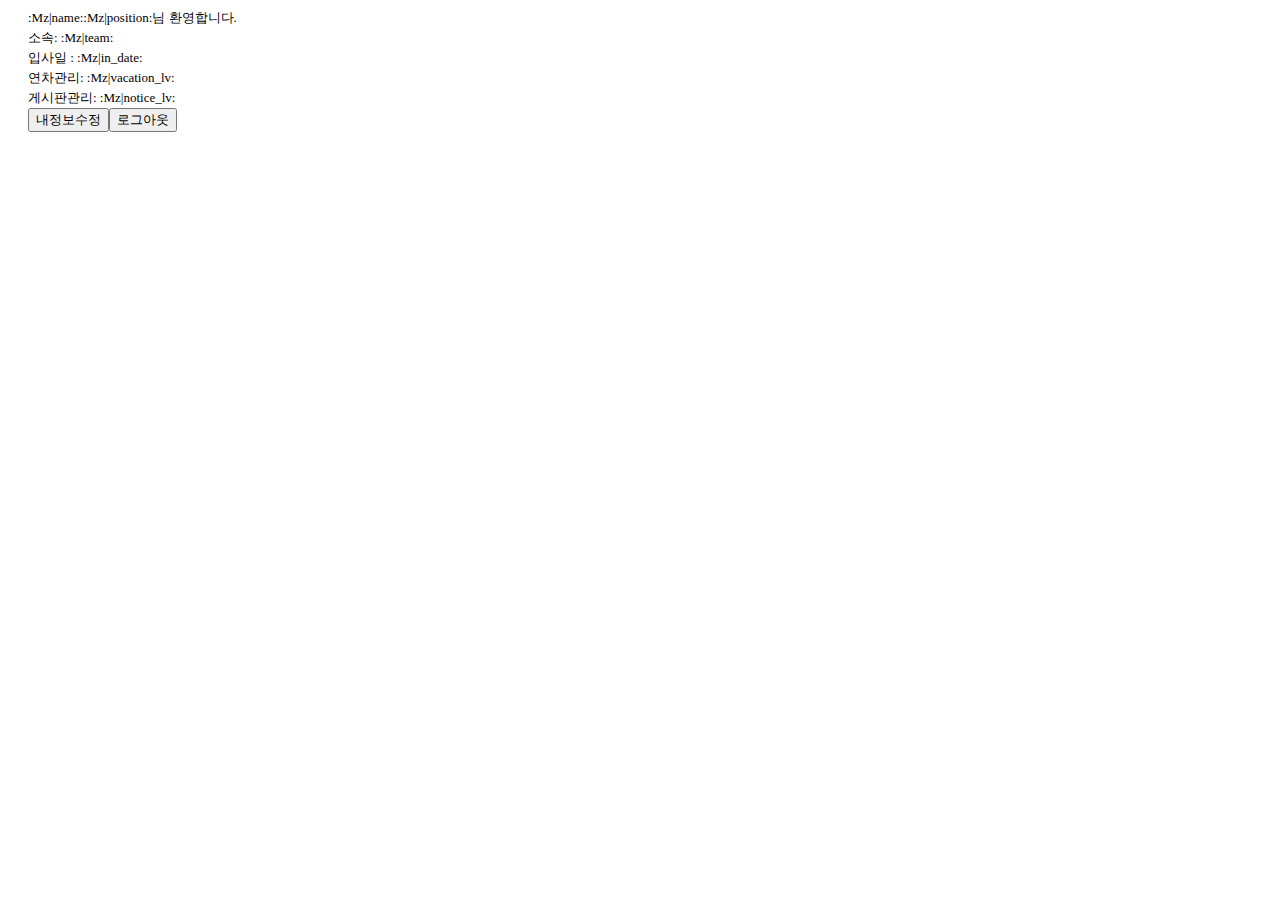
<file: info.htm>
<!DOCTYPE html PUBLIC "-//W3C//DTD XHTML 1.0 Transitional//EN" "http://www.w3.org/TR/xhtml1/DTD/xhtml1-transitional.dtd">
<html xmlns="http://www.w3.org/1999/xhtml">
<head>
<meta http-equiv="Content-Type" content="text/html; charset=utf-8" />
<link rel="stylesheet" type="text/css" href="css/menu.css" />
<title>Untitled Document</title>
</head>
<body>
	<form action="login.php" method="post">
		<table class="login" cellpadding="0" cellspacing="0" border="0" style="border-collapse:collapse;margin-left:20px" width="300px;">
			<tr height="20">
				<td>:Mz|name::Mz|position:님 환영합니다.</td>
			</tr>
			<tr height="20">	
				<td >소속: :Mz|team:</td>
			</tr>
			<tr height="20">
				<td > 입사일 : :Mz|in_date:</td>
			</tr>
			<tr height="20">
				<td><div>연차관리: :Mz|vacation_lv:</div></td>
			</tr>
			<tr height="20">	
				<td> 게시판관리: :Mz|notice_lv:</div></td>
			</tr>
			<tr>
				<td><input type="button" value="내정보수정" /><input type="button" value="로그아웃" onclick="window.location.href='logout.php'"/></td>
			</tr>
		</table>
	</form>
</body>
</html>
</file>
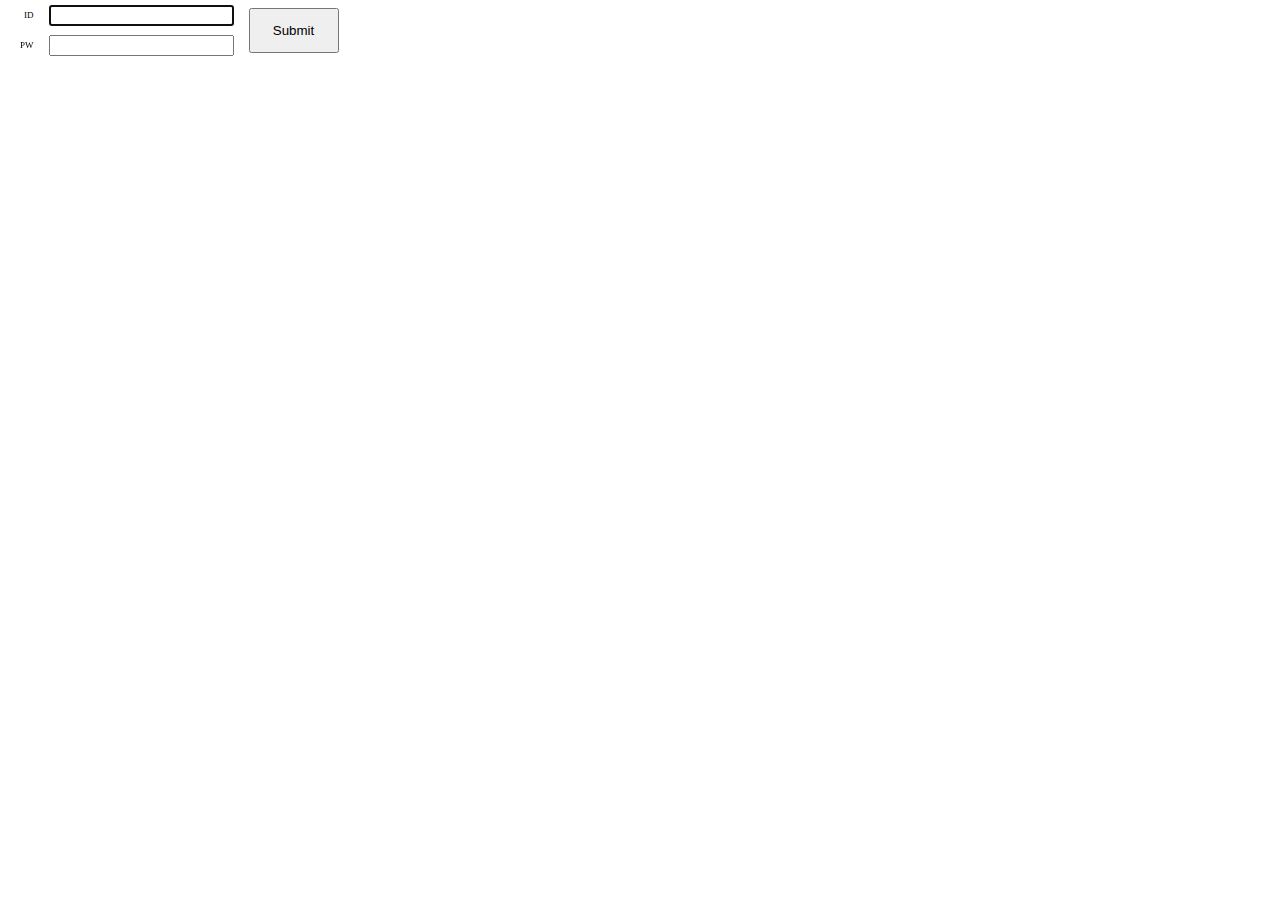
<file: login.htm>
<!DOCTYPE html PUBLIC "-//W3C//DTD XHTML 1.0 Transitional//EN" "http://www.w3.org/TR/xhtml1/DTD/xhtml1-transitional.dtd">
<html xmlns="http://www.w3.org/1999/xhtml">
<head>
<meta http-equiv="Content-Type" content="text/html; charset=utf-8" />
<title>Untitled Document</title>
<link rel="stylesheet" type="text/css" href="css/vaca.css" />
<script>
	function focus_on(){
		document.getElementById('login_id').focus();
	}
</script>
</head>
<body onload="focus_on()">
	<form action="login.php" method="post">
		<table class="login" cellpadding="0" cellspacing="0" border="0" style="border-collapse:collapse;margin-left:20px" width="300px;">
			<tr height="30">
				<td align="right">ID</td><td><input type="text" id="login_id" name="login_id" class="login_text" tabindex="1" /></td>
				<td rowspan="2"><input type="submit" class="login_text" style="width:90px;height:45px;" tabindex="3"/></td>
			</tr>
			<tr height="30">	
				<td align="right">PW</td><td><input type="password" id="login_pw" name="login_pw" class="login_text" tabindex="2"/></td>
			</tr>
		</table>
	</form>
</body>
</html>
</file>
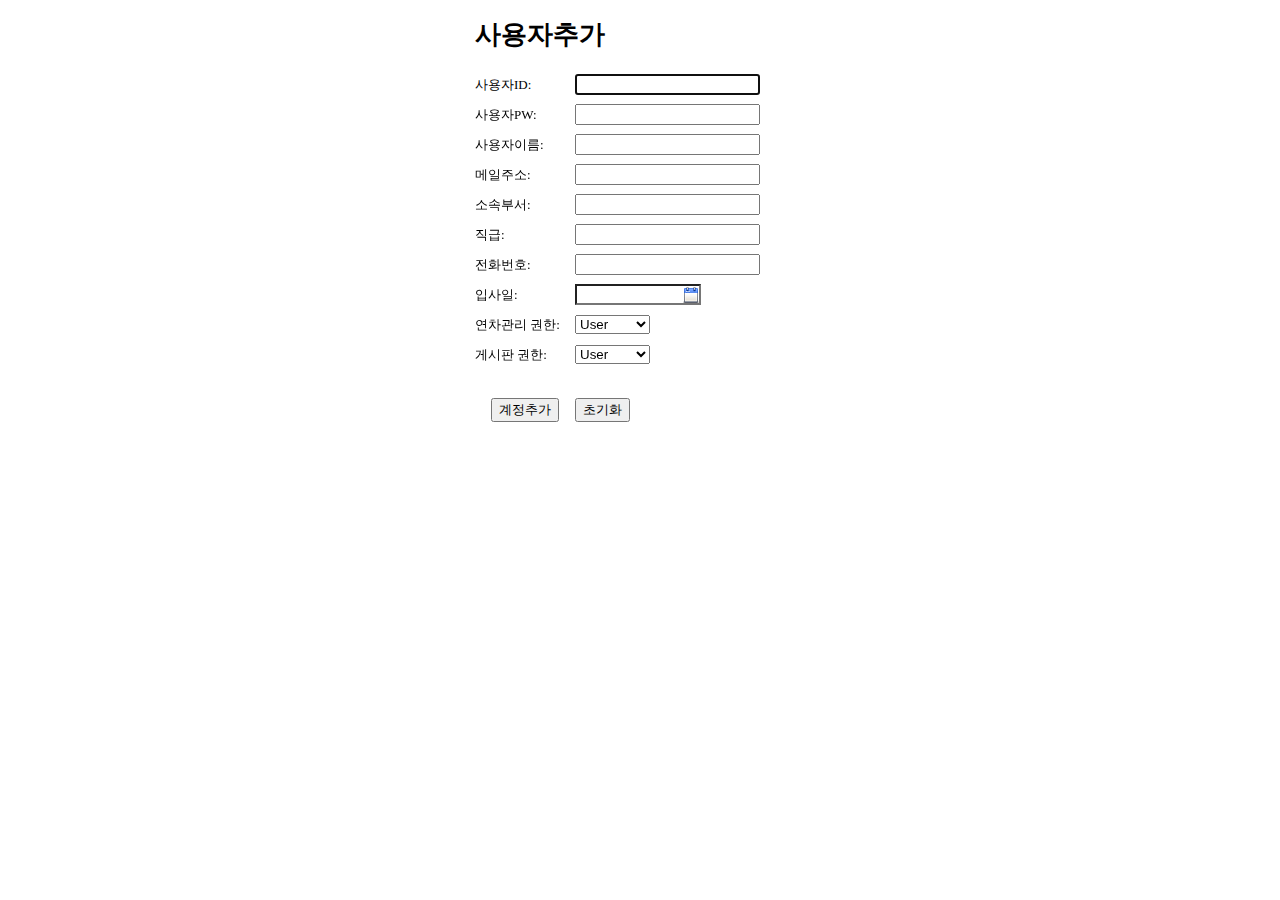
<file: user/user_in.htm>
<!DOCTYPE html PUBLIC "-//W3C//DTD XHTML 1.0 Transitional//EN" "http://www.w3.org/TR/xhtml1/DTD/xhtml1-transitional.dtd">
<html xmlns="http://www.w3.org/1999/xhtml">
<head>
<meta http-equiv="Content-Type" content="text/html; charset=utf-8" />
<title>Untitled Document</title>
<link rel = "stylesheet" type = "text/css" href = "/css/list.css">
<script type="text/javascript" src="/Tigra_calendar/tcal.js"></script>
<link rel="stylesheet" type="text/css" href="/Tigra_calendar/tcal.css" />
<script>
	function id_chk(){
		document.getElementById('user_id').focus();
	}
	function user_add(form){
		form.submit();
	}
</script>
</head>
<body onload="id_chk()">
	<form action="user_in.php" method="post">
	<table border="0" cellpadding="0" cellspacing="0" width="330" align="center">
		<tr>
			<td colspan="2"><h1>사용자추가</h1></td>	
		</tr>
		<tr height="30">
			<td width="100">사용자ID:</td><td><input type="text" id="user_id" name="user_id" /></td>
		</tr>
		<tr height="30">
			<td>사용자PW:</td><td><input type="password" id="user_pw" name="user_pw" /></td>
		</tr>
		<tr height="30">
			<td>사용자이름:</td><td><input type="text" id="name" name="name" /></td>
		</tr>
		<tr height="30">
			<td>메일주소:</td><td><input type="text" id="mail_addr" name="mail_addr" /></td>
		</tr>
		<tr height="30">
			<td>소속부서:</td><td><input type="text" id="team" name="team" /></td>
		</tr>
		<tr height="30">
			<td>직급:</td><td><input type="text" id="position" name="position" /></td>
		</tr>
		<tr height="30">
			<td>전화번호:</td><td><input type="text" id="phone" name="phone" /></td>
		</tr>
		<tr height="30">
			<td>입사일:</td><td><input type="text" id="in_date" name="in_date" class="tcal"/></td>
		</tr>
		<tr height="30">
			<td>연차관리 권한:</td><td><select id="vaca_option" name="vaca_option"><option value=0>Master</option><option value=1>Manager</option><option value=2 selected="selected">User</option></select></td>
		</tr>
		<tr height="30">
			<td>게시판 권한:</td><td><select id="notice_option" name="notice_option"><option value=0>Master</option><option value=1>Manager</option><option value=2 selected="selected">User</option></select></td>
		</tr>
		<tr height="80">
			<td align="center"><input type="button" value="계정추가" onclick="user_add(this.form)" /></td><td><input type="reset" value="초기화" /></td>
		</tr>
	</table>
	<input type="hidden" id="mode" name="mode" value="insert" />
	</form>
</body>
</html>
</file>
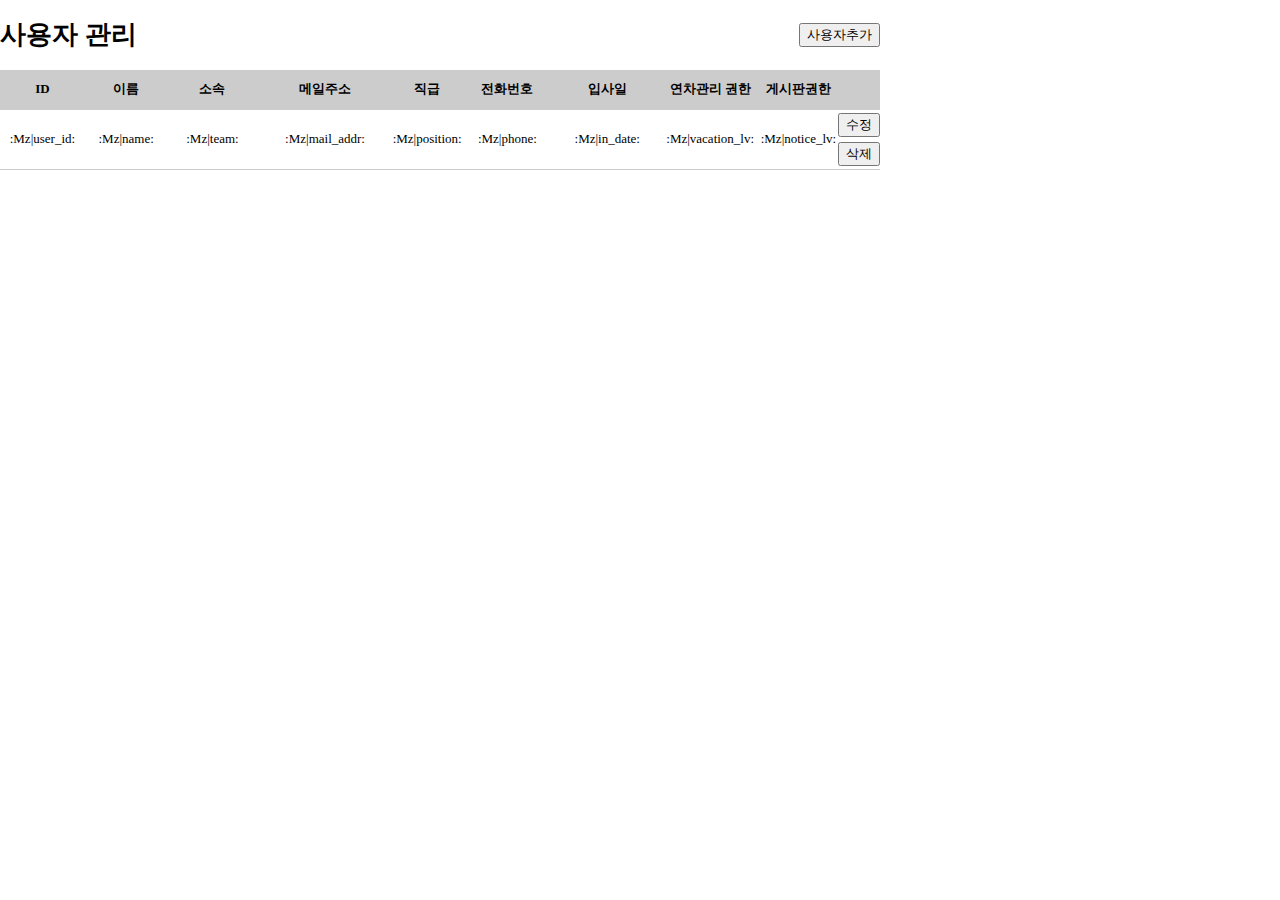
<file: user/user_list.htm>
<!DOCTYPE html PUBLIC "-//W3C//DTD XHTML 1.0 Transitional//EN" "http://www.w3.org/TR/xhtml1/DTD/xhtml1-transitional.dtd">
<html xmlns="http://www.w3.org/1999/xhtml">
<head>
<meta http-equiv="Content-Type" content="text/html; charset=utf-8" />
<title>Untitled Document</title>
<link rel="stylesheet" type="text/css" href="/css/list.css" />
<script>
	function user_mod(idx){
		location.href = "user_mod.php?idx="+idx;
	}
	function user_del(idx,user_id){
		var chk_result=confirm(user_id+"를 삭제하겠습니까?");
		if(chk_result == true){
			location.href = "user_del.php?idx="+idx;
		}else{
			return;
		}
	}
</script>
</head>
<body>

	<table border="0" cellpadding="0" cellspacing="0" width="880">
		<tr>
			<td colspan="2"><h1>사용자 관리</h1></td><td colspan="8" align="right"><input type="button" value="사용자추가" onclick="location.href='user_in.php'"/></td>
		</tr>
		<tr height="40" bgcolor="#CCCCCC" align="center">
			<td class="under_border" width="90"><b>ID</b></td>
			<td class="under_border" width="90"><b>이름</b></td>
			<td class="under_border" width="100"><b>소속</b></td>
			<td class="under_border" width="150"><b>메일주소</b></td>
			<td class="under_border" width="50"><b>직급</b></td>
			<td class="under_border" width="100"><b>전화번호</b></td>
			<td class="under_border" width="120"><b>입사일</b></td>
			<td class="under_border" width="100"><b>연차관리 권한</b></td>
			<td class="under_border" width="80"><b>게시판권한</b></td>
			<td></td>
		</tr>
		<!--#user_all_list-->
		<tr height="60" align="center">
			<td class="under_border">:Mz|user_id:</td>
			<td class="under_border">:Mz|name:</td>
			<td class="under_border">:Mz|team:</td>
			<td class="under_border">:Mz|mail_addr:</td>
			<td class="under_border">:Mz|position:</td>
			<td class="under_border">:Mz|phone:</td>
			<td class="under_border">:Mz|in_date:</td>
			<td class="under_border">:Mz|vacation_lv:</td>
			<td class="under_border">:Mz|notice_lv:</td>
			<td class="under_border"><input type="button" value="수정" onclick="user_mod(':Mz|idx:')"/><br/><input type="button" value="삭제" style="margin-top:5px" onclick="user_del(':Mz|idx:',':Mz|user_id:')"/></td>
		</tr>
		<!--user_all_list#-->
	</table>
</body>
</html>
</file>
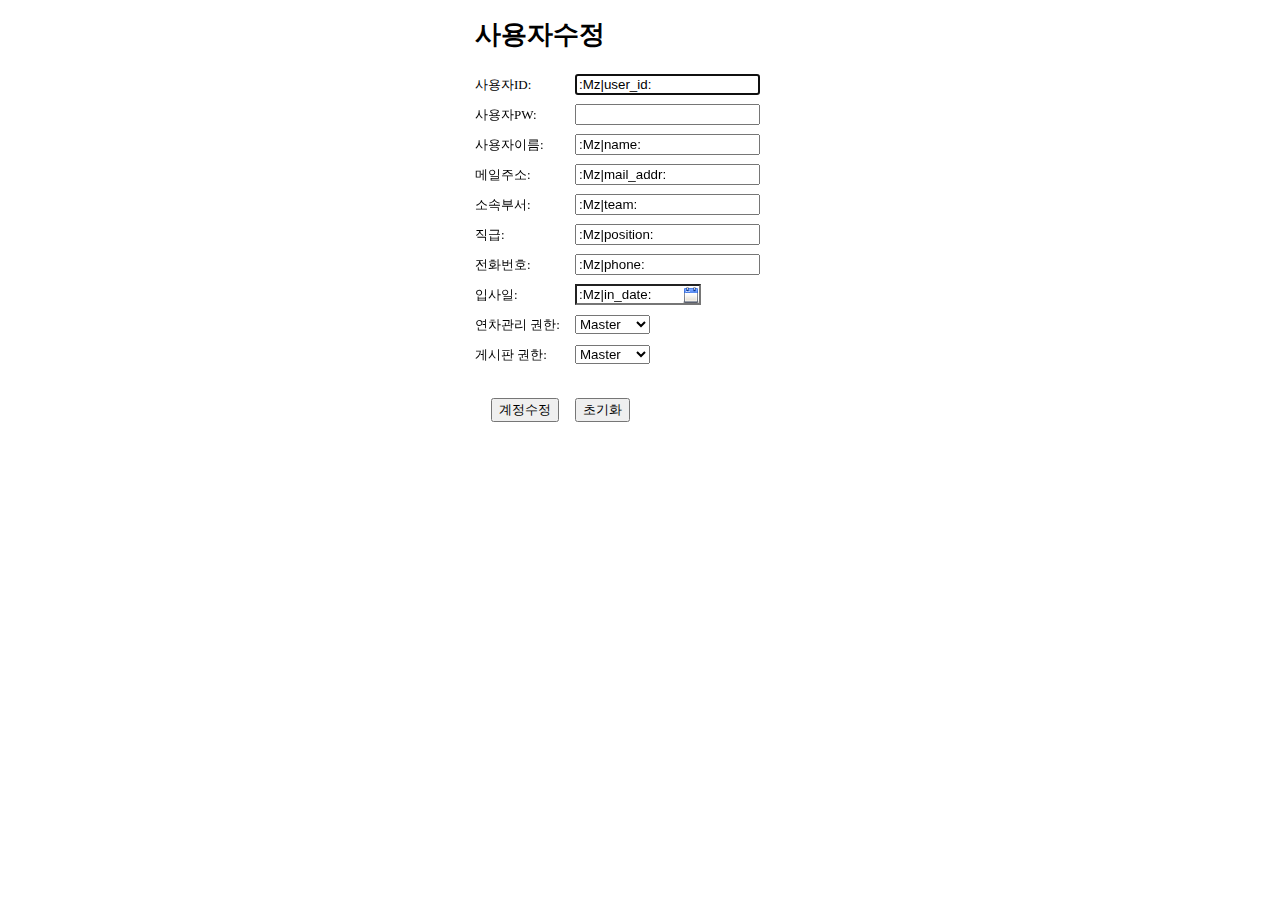
<file: user/user_mod.htm>
<!DOCTYPE html PUBLIC "-//W3C//DTD XHTML 1.0 Transitional//EN" "http://www.w3.org/TR/xhtml1/DTD/xhtml1-transitional.dtd">
<html xmlns="http://www.w3.org/1999/xhtml">
<head>
<meta http-equiv="Content-Type" content="text/html; charset=utf-8" />
<title>Untitled Document</title>
<link rel = "stylesheet" type = "text/css" href = "/css/list.css">
<script type="text/javascript" src="/Tigra_calendar/tcal.js"></script>
<link rel="stylesheet" type="text/css" href="/Tigra_calendar/tcal.css" />
<script>
	function id_chk(){
		document.getElementById('user_id').focus();
	}
	function user_modi(form){
		form.submit();
	}
</script>
</head>
<body onload="id_chk()">
	<form action="user_mod.php" method="post">
	<table border="0" cellpadding="0" cellspacing="0" width="330" align="center">
		<tr>
			<td colspan="2"><h1>사용자수정</h1></td>	
		</tr>
		<tr height="30">
			<td width="100">사용자ID:</td><td><input type="text" id="user_id" name="user_id" value=":Mz|user_id:"/></td>
		</tr>
		<tr height="30">
			<td>사용자PW:</td><td><input type="password" id="user_pw" name="user_pw" /></td>
		</tr>
		<tr height="30">
			<td>사용자이름:</td><td><input type="text" id="name" name="name" value=":Mz|name:"/></td>
		</tr>
		<tr height="30">
			<td>메일주소:</td><td><input type="text" id="mail_addr" name="mail_addr" value=":Mz|mail_addr:"/></td>
		</tr>
		<tr height="30">
			<td>소속부서:</td><td><input type="text" id="team" name="team" value=":Mz|team:"/></td>
		</tr>
		<tr height="30">
			<td>직급:</td><td><input type="text" id="position" name="position" value=":Mz|position:"/></td>
		</tr>
		<tr height="30">
			<td>전화번호:</td><td><input type="text" id="phone" name="phone" value=":Mz|phone:"/></td>
		</tr>
		<tr height="30">
			<td>입사일:</td><td><input type="text" id="in_date" name="in_date" class="tcal" value=":Mz|in_date:"/></td>
		</tr>
		<tr height="30">
			<td>연차관리 권한:</td>
			<td><select id="vaca_option" name="vaca_option">
					<option value=0 :Mz|vaca_op_select0:>Master</option>
					<option value=1 :Mz|vaca_op_select1:>Manager</option>
					<option value=2 :Mz|vaca_op_select2:>User</option>
				</select>
			</td>
		</tr>
		<tr height="30">
			<td>게시판 권한:</td>
			<td><select id="notice_option" name="notice_option">
					<option value=0 :Mz|vaca_noti_select0:>Master</option>
					<option value=1 :Mz|vaca_noti_select1:>Manager</option>
					<option value=2 :Mz|vaca_noti_select2:>User</option>
				</select>
			</td>
		</tr>
		<tr height="80">
			<td align="center"><input type="button" value="계정수정" onclick="user_modi(this.form)" /></td><td><input type="reset" value="초기화" /></td>
		</tr>
	</table>
	<input type="hidden" id="mode" name="mode" value="modi" />
	<input type="hidden" id="basic_id" name="basic_id" value=":Mz|user_id:" />
	<input type="hidden" id="idx" name="idx" value=":Mz|idx:" />
	</form>
</body>
</html>
</file>
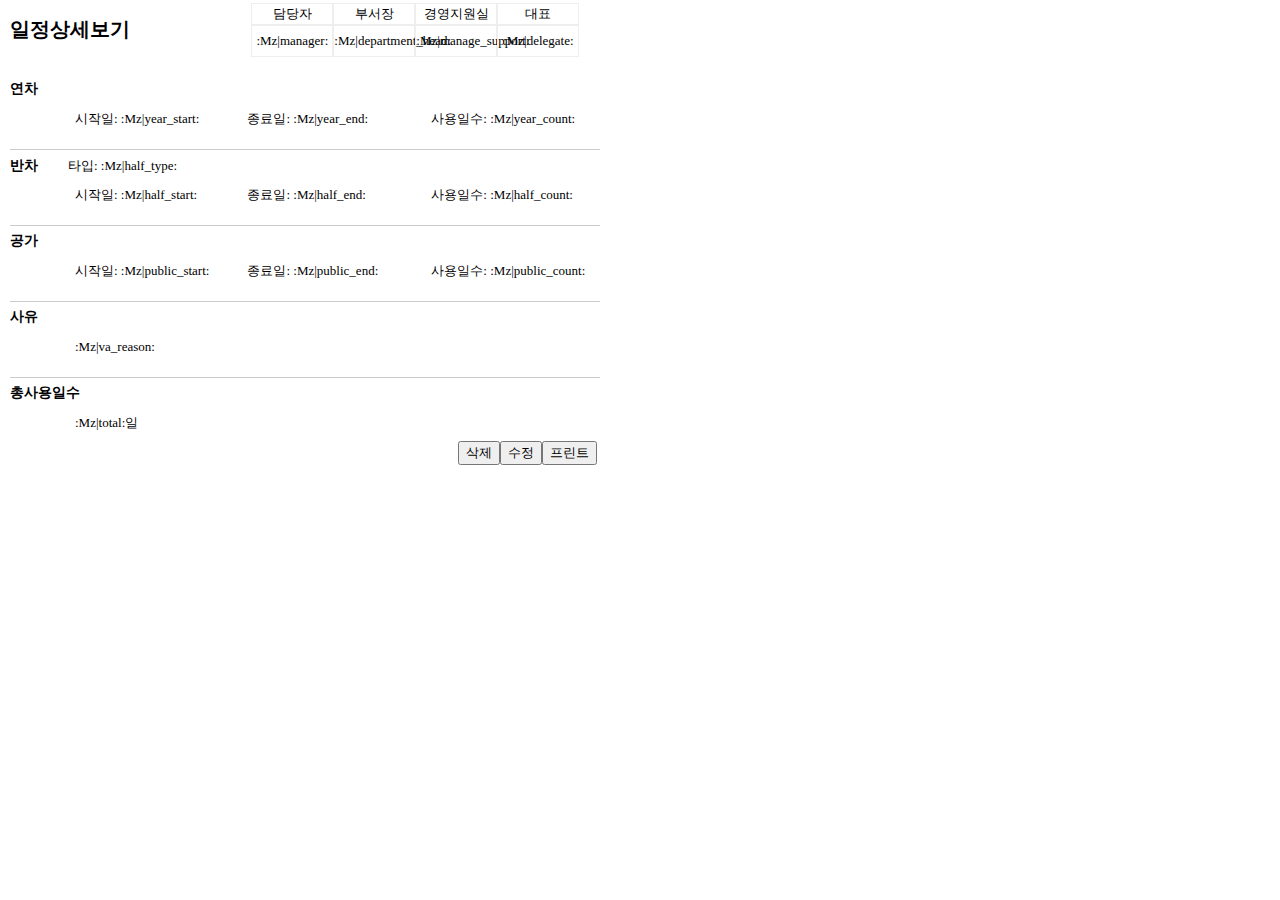
<file: vacation/detail_vaca.htm>
<!DOCTYPE html PUBLIC "-//W3C//DTD XHTML 1.0 Transitional//EN" "http://www.w3.org/TR/xhtml1/DTD/xhtml1-transitional.dtd">
<html xmlns="http://www.w3.org/1999/xhtml">
<head>
<meta http-equiv="Content-Type" content="text/html; charset=utf-8" />
<title>Untitled Document</title>
<link rel = "stylesheet" type = "text/css" href = "/css/list.css">
<script>
	function print_vacation(){
		window.open("print_vacation.php?idx=:Mz|idx:","_blank","top=0,left=0,width=650,height=750,resizable=1,scrollbars=yes");
	}
	function modi_vaca(){
		location.href = "modi_vaca.php?idx=:Mz|idx:";
	}
	function del_vaca(){
		location.href = "detail_vaca.php?idx=:Mz|idx:&mode=del";
	}
</script>
</head>
<body>
	<table border="0" cellpadding="0" cellspacing="0" width="590" style="margin-left:10px;margin-right:10px">
		<tr>
			<td width="210"><h2>일정상세보기</h2></td>
			<td align="right" colspan="3" width="440">
				<div align="center">
					<div class="check_null">&nbsp;</div><div class="check_menu" >담당자</div><div class="check_menu">부서장</div><div class="check_menu">경영지원실</div><div class="check_menu">대표</div>
					<div style="clear:both"></div>
					<div class="check_null">&nbsp;</div><div class="check_menu_bottom">:Mz|manager:</div><div class="check_menu_bottom">:Mz|department_head:</div><div class="check_menu_bottom">:Mz|manage_support:</div><div class="check_menu_bottom">:Mz|delegate:</div>
				</div>
			</td>
		</tr>
		<tr>
			<td colspan="4" height="15"></td>
		</tr>
		<tr>
			<td colspan="4" height="30"><b class="half_title">연차</b></td>
		</tr>
		<tr height="30">
			<td class="value_td">시작일:&nbsp;:Mz|year_start:</td><td width="40">&nbsp;</td><td width="180" align="left" >종료일:&nbsp;:Mz|year_end:</td><td width="160" align="left">사용일수:&nbsp;:Mz|year_count:</td>
		</tr>
		<tr>
			<td colspan="4" height="15" class="under_border"></td>
		</tr>
		<tr>
			<td colspan="4" height="30"><div class="half_box"><b class="half_title">반차</b></div><div class="half_box">타입: :Mz|half_type:</div></td>
		</tr>
		<tr height="30">
			<td class="value_td">시작일:&nbsp;:Mz|half_start:</td><td width="40">&nbsp;</td><td align="left" >종료일:&nbsp;:Mz|half_end:</td><td align="left">사용일수:&nbsp;:Mz|half_count:</td>
		</tr>
		<tr>
			<td colspan="4" height="15" class="under_border"></td>
		</tr>
		<tr>
			<td colspan="4" height="30"><b class="half_title">공가</b></td>
		</tr>
		<tr height="30">
			<td class="value_td">시작일:&nbsp;:Mz|public_start:</td><td width="40">&nbsp;</td><td  align="left" >종료일:&nbsp;:Mz|public_end:</td><td align="left">사용일수:&nbsp;:Mz|public_count:</td>
		</tr>
		<tr>
			<td colspan="4" height="15" class="under_border"></td>
		</tr>
		<tr>
			<td colspan="4" height="30"><b class="half_title">사유</b></td>
		</tr>
		<tr height="30">
			<td colspan="4" class="value_td" >:Mz|va_reason:</td>
		</tr>
		<tr>
			<td colspan="4" height="15" class="under_border"></td>
		</tr>
		<tr>
			<td colspan="4" height="30"><b class="half_title">총사용일수</b></td>
		</tr>
		<tr height="30">
			<td colspan="4" class="value_td">:Mz|total:일</td>
		</tr>
	</table>
	<table width="590" style="margin-left:10px;margin-right:10px">
		<tr>
			<td align="right"><input type="button" value="삭제" onclick="del_vaca()"/><input type="button" value="수정" onclick="modi_vaca()"/><input type="button" value="프린트" onclick="print_vacation()"/></td>
		</tr>
	</table>
	
</body>
</html>
</file>
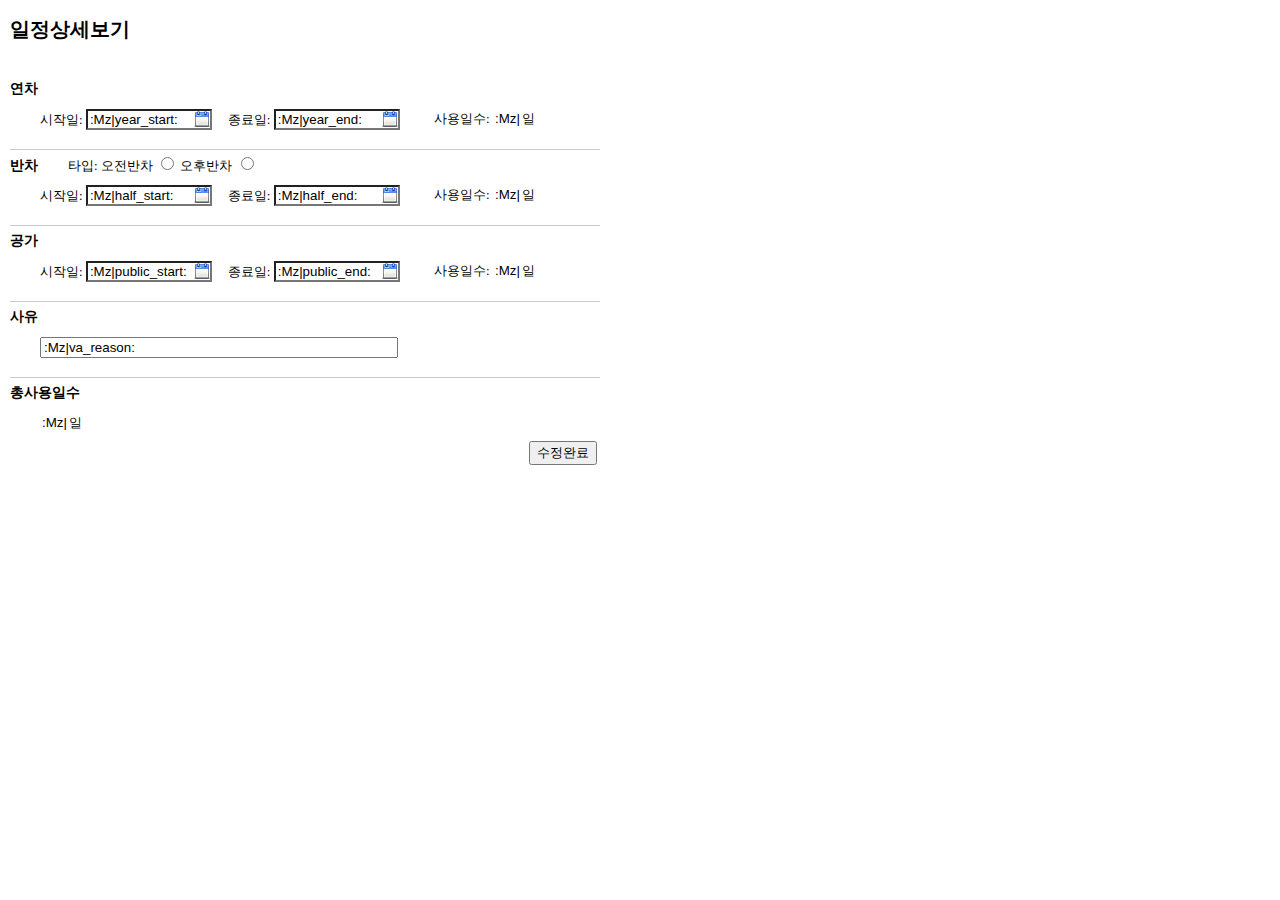
<file: vacation/modi_vaca.htm>
<!DOCTYPE html PUBLIC "-//W3C//DTD XHTML 1.0 Transitional//EN" "http://www.w3.org/TR/xhtml1/DTD/xhtml1-transitional.dtd">
<html xmlns="http://www.w3.org/1999/xhtml">
<head>
<meta http-equiv="Content-Type" content="text/html; charset=utf-8" />
<title>Untitled Document</title>
<link rel = "stylesheet" type = "text/css" href = "/css/list.css">
<script type="text/javascript" src="/Tigra_calendar/tcal.js"></script>
<link rel="stylesheet" type="text/css" href="/Tigra_calendar/tcal.css" />

<script>
	function print_vacation(){
		window.open("print_vacation.php?idx=:Mz|idx:","_blank","top=0,left=0,width=650,height=750,resizable=1,scrollbars=yes");
	}
	function modi_vaca(){
		location.href = "modi_vaca.php?idx=:Mz|idx:";
	}
	function val_sum(type){
	var start = "";
	var end = "";
	var value = "";

		if(type == 'year'){
			var start = document.getElementById('year_start').value;
			var end = document.getElementById('year_end').value;
			var total = document.getElementById('year_total');
		}else if(type == 'half'){
			var start = document.getElementById('half_start').value;
			var end = document.getElementById('half_end').value;
			var total = document.getElementById('half_total');
		}else{
			var start = document.getElementById('public_start').value;
			var end = document.getElementById('public_end').value;
			var total = document.getElementById('public_total');
		}
		
		if(	start != "" && end != ""){
			start = Date.parse(change_substring(start));
			end = Date.parse(change_substring(end));
			value = ((end - start)/86400000)+1;
			total.value = value;
		}
		
	}
	function change_substring(date){
			var date1 = date.substring(0,4);
			var date2 = date.substring(5,7);
			var date3 = date.substring(8,10);
			return date1+"-"+date2+"-"+date3;
	}
	function all_sum(){
		val_sum('year');
		val_sum('half');
		val_sum('public');
		
		var public_total = document.getElementById('public_total').value*1;
		var half_total = document.getElementById('half_total').value*1;
		var year_total = document.getElementById('year_total').value*1;
		
		document.getElementById('all_count').value = public_total + half_total + year_total;
	}
</script>
</head>
<body>
	<form action="modi_vaca.php" method="post">
	<table border="0" cellpadding="0" cellspacing="0" width="590" style="margin-left:10px;margin-right:10px" onmouseover="all_sum()">
		<tr>
			<td width="210"><h2>일정상세보기</h2></td>
			<td align="right" colspan="3" width="440">
			</td>
		</tr>
		<tr>
			<td colspan="4" height="15"></td>
		</tr>
		<tr>
			<td colspan="4" height="30"><b class="half_title">연차</b></td>
		</tr>
		<tr height="30">
			<td style="padding-left:30px">시작일:&nbsp;<input type="text" class="tcal" id="year_start" name="year_start" value=":Mz|year_start:" onMouseUp="val_sum('year')"/></td>
			<td width="15">&nbsp;</td>
			<td width="180" align="left" >종료일:&nbsp;<input type="text" class="tcal"  id="year_end" name="year_end" value=":Mz|year_end:" onMouseUp="val_sum('year')" /></td>
			<td width="160" align="left">사용일수:&nbsp;<input type="text" id="year_total" name="year_total" readonly value=":Mz|year_count:" maxlength="2" size="2" style="border:0px;width:25px;text-align:right"/>일</td>
		</tr>
		<tr>
			<td colspan="4" height="15" class="under_border"></td>
		</tr>
		<tr>
			<td colspan="4" height="30"><div class="half_box"><b class="half_title">반차</b></div><div class="half_box">타입: 오전반차
			<input type="radio" id="half_type" name="half_type" value="0" :Mz|half_type1: />
			오후반차
			<input type="radio" id="half_type" name="half_type" value="1" :Mz|half_type2: /></div></td>
		</tr>
		<tr height="30">
			<td style="padding-left:30px">시작일:&nbsp;<input type="text" class="tcal" id="half_start" name="half_start" value=":Mz|half_start:" onmousemove="val_sum('half')"/></td>
			<td >&nbsp;</td>
			<td align="left">종료일:&nbsp;<input type="text" class="tcal" id="half_end" name="half_end" value=":Mz|half_end:" onmousemove="val_sum('half')"/></td>
			<td align="left">사용일수:&nbsp;<input type="text" id="half_total" name="half_total" value=":Mz|half_count:" readonly maxlength="2" size="2" style="border:0px;width:25px;text-align:right"/>일</td>
		</tr>
		<tr>
			<td colspan="4" height="15" class="under_border"></td>
		</tr>
		<tr>
			<td colspan="4" height="30"><b class="half_title">공가</b></td>
		</tr>
		<tr height="30">
			<td style="padding-left:30px">시작일:&nbsp;<input type="text" class="tcal" id="public_start" name="public_start" value=":Mz|public_start:" onmousemove="val_sum('public')"/></td>
			<td >&nbsp;</td>
			<td  align="left">종료일:&nbsp;<input type="text" class="tcal" id="public_end" name="public_end" value=":Mz|public_end:" onmousemove="val_sum('public')"/></td>
			<td align="left">사용일수:&nbsp;<input type="text" id="public_total" name="public_total" value=":Mz|public_count:" readonly maxlength="2" size="2" style="border:0px;width:25px;text-align:right"/>일</td>
		</tr>
		<tr>
			<td colspan="4" height="15" class="under_border"></td>
		</tr>
		<tr>
			<td colspan="4" height="30"><b class="half_title">사유</b></td>
		</tr>
		<tr height="30">
			<td colspan="4" style="padding-left:30px" ><input type="text" id="va_reason" name="va_reason" value=":Mz|va_reason:" maxlength="20" size="20" style="width:350px"/></td>
		</tr>
		<tr>
			<td colspan="4" height="15" class="under_border"></td>
		</tr>
		<tr>
			<td colspan="4" height="30"><b class="half_title">총사용일수</b></td>
		</tr>
		<tr height="30">
			<td colspan="4" style="padding-left:30px" align="left"><input type="text" id="all_count" name="all_count" value=":Mz|total:" readonly maxlength="2" size="2" style="border:0px;width:25px;text-align:right"/>일</td>
		</tr>
	</table>
	<table width="590" style="margin-left:10px;margin-right:10px">
		<tr>
			<td align="right"><input type="button" value="수정완료" onclick="this.form.submit()"/></td>
		</tr>
	</table>
	<input type="hidden" id="mode" name="mode" value="mod" />
	<input type="hidden" id="idx" name="idx" value=":Mz|idx:" />
	</form>
</body>
</html>
</file>
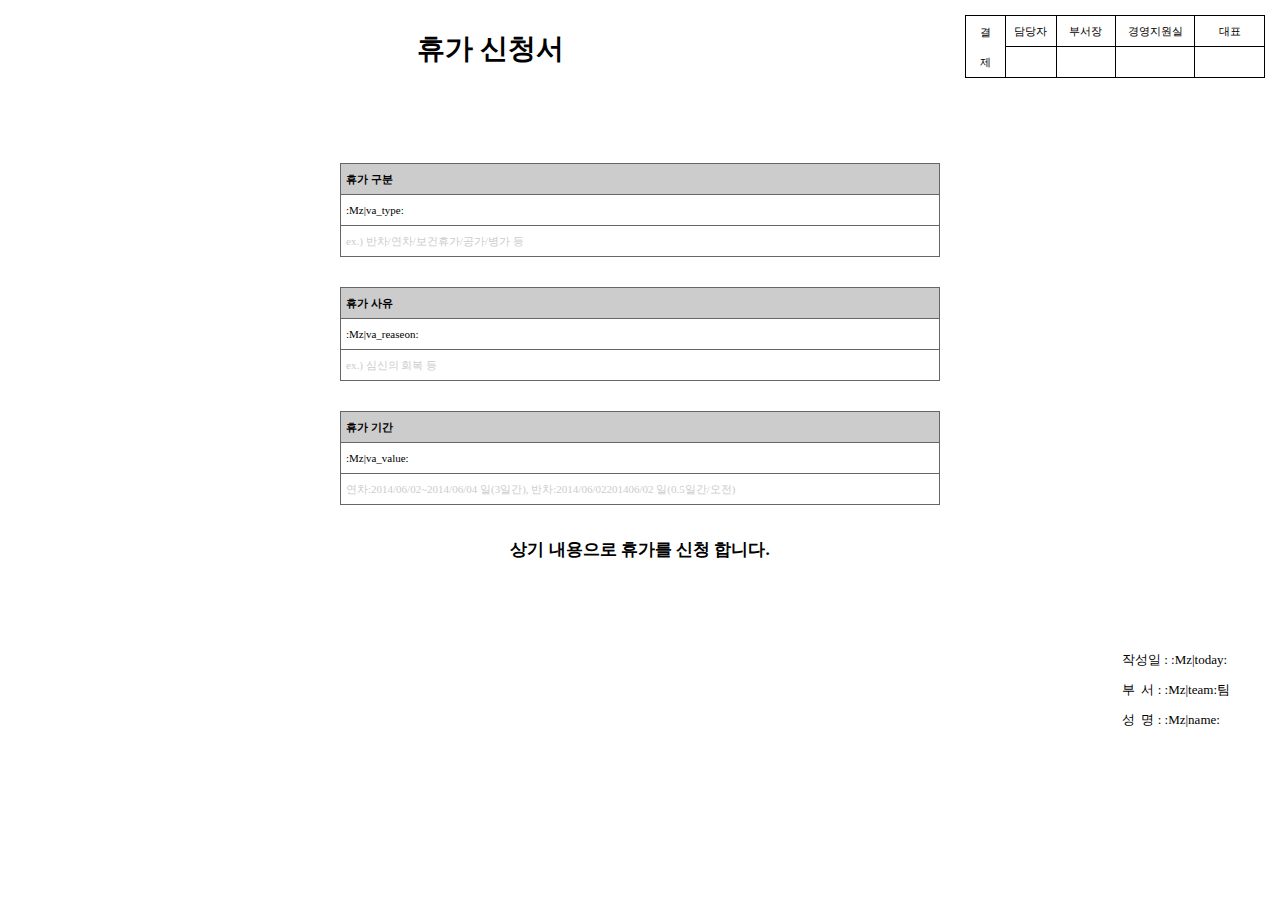
<file: vacation/print_vacation.htm>
<!DOCTYPE html PUBLIC "-//W3C//DTD XHTML 1.0 Transitional//EN" "http://www.w3.org/TR/xhtml1/DTD/xhtml1-transitional.dtd">
<html xmlns="http://www.w3.org/1999/xhtml">
<head>
<style>
	._main_body{
		width:600px;
		border-collapse:collapse;
		margin-bottom:30px
	}
	td{
		padding-left:5px;
		padding-right:5px;
		height:30px;
		line-height:30px;
		font-size:11px;
	}
</style>
<meta http-equiv="Content-Type" content="text/html; charset=utf-8" />
<title>Untitled Document</title>
</head>

<body style="margin:0px;padding:15px;text-align:center" >
	<table border="1" bordercolor="#000000" cellpadding="0" cellspacing="0" style="width:300px;margin-bottom:30px;border-collapse:collapse;padding-left:50px;" align="right">
		<tr align="center" style="height:13px;font-size:11px">
			<td rowspan="2" width="30">결<br/>제</td><td width="40">담당자</td><td width="50">부서장</td><td width="70">경영지원실</td><td width="60">대표</td>
		</tr>
		<tr align="center" style="height:30px">
			<td><font color="#FFFFFF">.</font></td><td><font color="#FFFFFF">.</font></td><td><font color="#FFFFFF">.</font></td><td><font color="#FFFFFF">.</font></td>
		</tr>
	</table>


	
		
	<table style="width:550px;margin-bottom:80px" cellpadding="0" cellspacing="0" border="0" align="center">
		<tr>
			<td align="center" width="600"><h1 style="font-size:28px">휴가 신청서</h1></td>
		</tr>
	</table>
	
	<table border="1" cellpadding="0" cellspacing="0" class="_main_body" align="center" bordercolor="#666666" width="550">	
		<tr>
			<td bgcolor="#CCCCCC" align="left"><b>휴가 구분</b></td>
		</tr>
		<tr >
			<td align="left">:Mz|va_type:</td>
		</tr>
		<tr>	
			<td align="left"><font color="#CCCCCC">ex.) 반차/연차/보건휴가/공가/병가 등</font></td>
		</tr>
	</table>
	<table border="1" cellpadding="0" cellspacing="0" class="_main_body" align="center" bordercolor="#666666" width="550">
		<tr>
			<td bgcolor="#CCCCCC" align="left"><b>휴가 사유</b></td>
		</tr>
		<tr>
			<td align="left">:Mz|va_reaseon:</td>
		</tr>
		<tr>	
			<td align="left"><font color="#CCCCCC">ex.) 심신의 회복 등</font></td>
		</tr>
	</table>
	<table border="1" cellpadding="0" cellspacing="0" class="_main_body" align="center" bordercolor="#666666" width="550">	
		<tr align="left" >
			<td bgcolor="#CCCCCC"><b>휴가 기간</b></td>
		</tr>
		<tr>
			<td align="left">:Mz|va_value:</td>
		</tr>	
		<tr></tr>
			<td align="left"><font color="#CCCCCC">연차:2014/06/02~2014/06/04 일(3일간), 반차:2014/06/02201406/02 일(0.5일간/오전)</font></td>
		</tr>
	</table>
	<table cellpadding="0" cellspacing="0" border="0" align="center" style="margin-bottom:80px" width="550">	
		<tr align="center" >
			<td colspan="8">
				<b style="font-size:17px">상기 내용으로 휴가를 신청 합니다.</b><br />
			</td>
		</tr>
	</table>
	<table cellpadding="0" cellspacing="0" border="0" align="right" style="margin-right:30px">	
		<tr>
			<td align="left" style="font-size:13px">				
				작성일 : :Mz|today:
			</td>
		</tr>
		<tr>
			<td align="left" style="font-size:13px">				
				부&nbsp;&nbsp;서 : :Mz|team:팀
			</td>
		</tr>
		<tr>
			<td align="left" style="font-size:13px">
				성&nbsp;&nbsp;명 : :Mz|name:
			</td>
		</tr>
	</table>

	
</body>
</html>
</file>
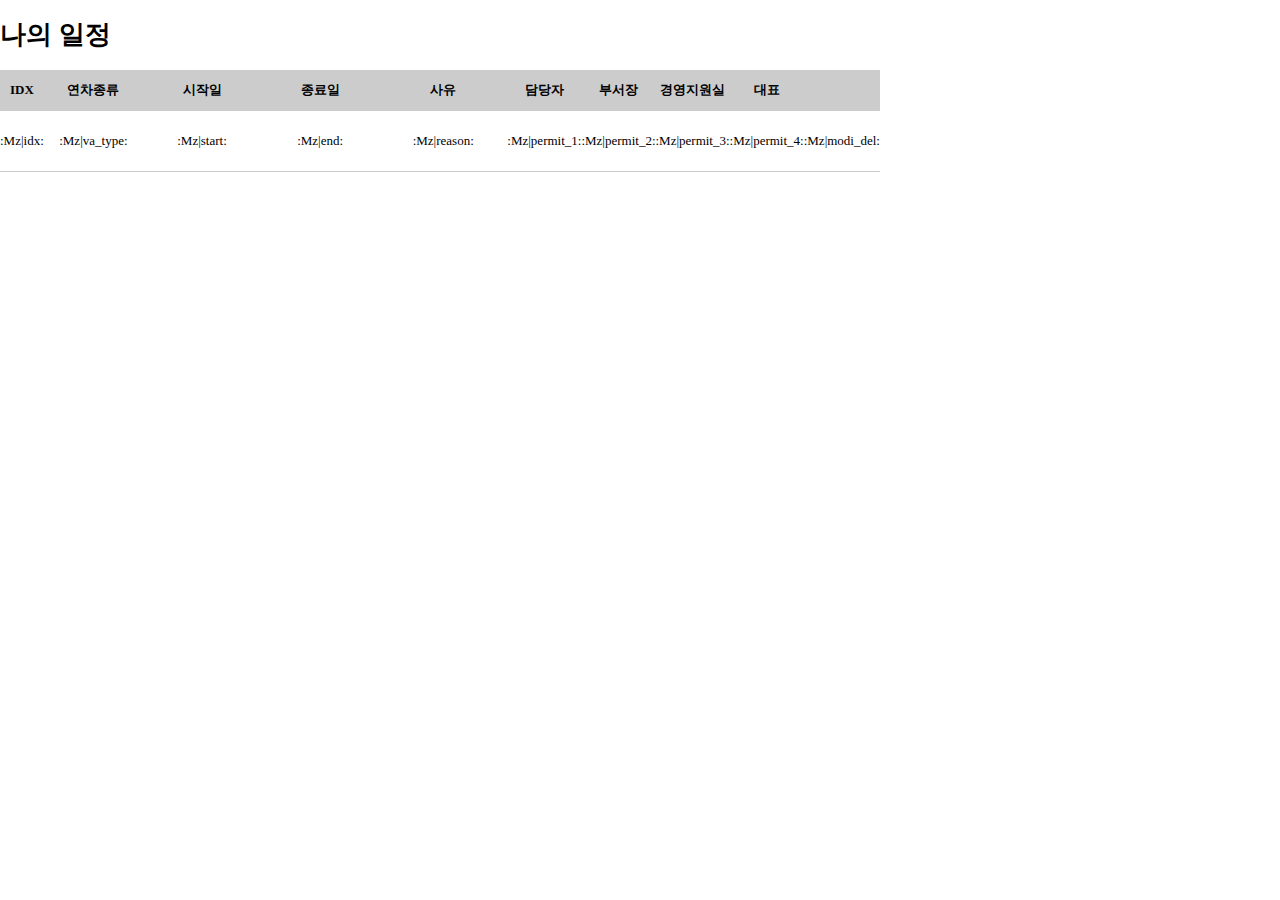
<file: vacation/today_list.htm>
<!DOCTYPE html PUBLIC "-//W3C//DTD XHTML 1.0 Transitional//EN" "http://www.w3.org/TR/xhtml1/DTD/xhtml1-transitional.dtd">
<html xmlns="http://www.w3.org/1999/xhtml">
<head>
<meta http-equiv="Content-Type" content="text/html; charset=utf-8" />
<title>Untitled Document</title>
 <link rel = "stylesheet" type = "text/css" href = "/css/list.css">

<script>
	function del_val(idx){
		var r = confirm(idx+"번 연차를 삭제 하시겠습니까?");
		if(r == true){
			location.href = "today_list.php?mode=del&idx="+idx;
		}else{
			return;
		}
	}
	
	function modi_val(idx){
		window.open('modi_vaca.php?idx='+idx, '연차수정하기', 'width=610,height=500,menubar-no,status=no,toolbar=no');
	}
	function detail_view(idx){
		window.open('detail_vaca.php?idx='+idx, '연차상세보기', 'width=610,height=500,menubar-no,status=no,toolbar=no');
	}
</script>
</head>
<body>
	<table width="880" border="0" cellpadding="0" cellspacing="0">
		<tr>
			<td colspan="9"><h1>나의 일정</h1></td>
		</tr>
		<tr height="40" style="line-height:40px" bgcolor="#CCCCCC">
			<td class="under_border" align="center" width="20"><b>IDX</b></td>
			<td class="under_border" align="center" width="100"><b>연차종류</b></td>
			<td class="under_border" align="center" width="120"><b>시작일</b></td>
			<td class="under_border" align="center" width="120"><b>종료일</b></td>
			<td class="under_border" align="center" width="130"><b>사유</b></td>
			<td class="under_border" align="center" width="60"><b>담당자</b></td>
			<td class="under_border" align="center" width="60"><b>부서장</b></td>
			<td class="under_border" align="center" width="60"><b>경영지원실</b></td>
			<td class="under_border" align="center" width="60"><b>대표</b></td>
			<td class="under_border" align="center" width="60"></td>
		</tr>
		<!--#vacation_list-->
		<tr style="cursor:pointer">
			<td height="60" align="center" onclick="detail_view(:Mz|idx:)" class="under_border">:Mz|idx:</td>
			<td align="center" onclick="detail_view(:Mz|idx:)" class="under_border">:Mz|va_type:</td>
			<td align="center" onclick="detail_view(:Mz|idx:)" class="under_border">:Mz|start:</td>
			<td align="center" onclick="detail_view(:Mz|idx:)" class="under_border">:Mz|end:</td>
			<td align="center" onclick="detail_view(:Mz|idx:)" class="under_border">:Mz|reason:</td>
			<td align="center" onclick="detail_view(:Mz|idx:)" class="under_border">:Mz|permit_1:</td>
			<td align="center" onclick="detail_view(:Mz|idx:)" class="under_border">:Mz|permit_2:</td>
			<td align="center" onclick="detail_view(:Mz|idx:)" class="under_border">:Mz|permit_3:</td>
			<td align="center" onclick="detail_view(:Mz|idx:)" class="under_border">:Mz|permit_4:</td>
			<td align="center" class="under_border">:Mz|modi_del:</td>
		</tr>
		<!--vacation_list#-->
		</table>
		<!--
		<table width="880" border="0" cellpadding="0" cellspacing="0" style="margin-top:15px">
		<tr>
			<td colspan="8">일정</td>
		</tr>
		<!--#schedule_list-->
		
		<!--schedule_list#-->
		<!--</table>-->
</body>
</html>
</file>
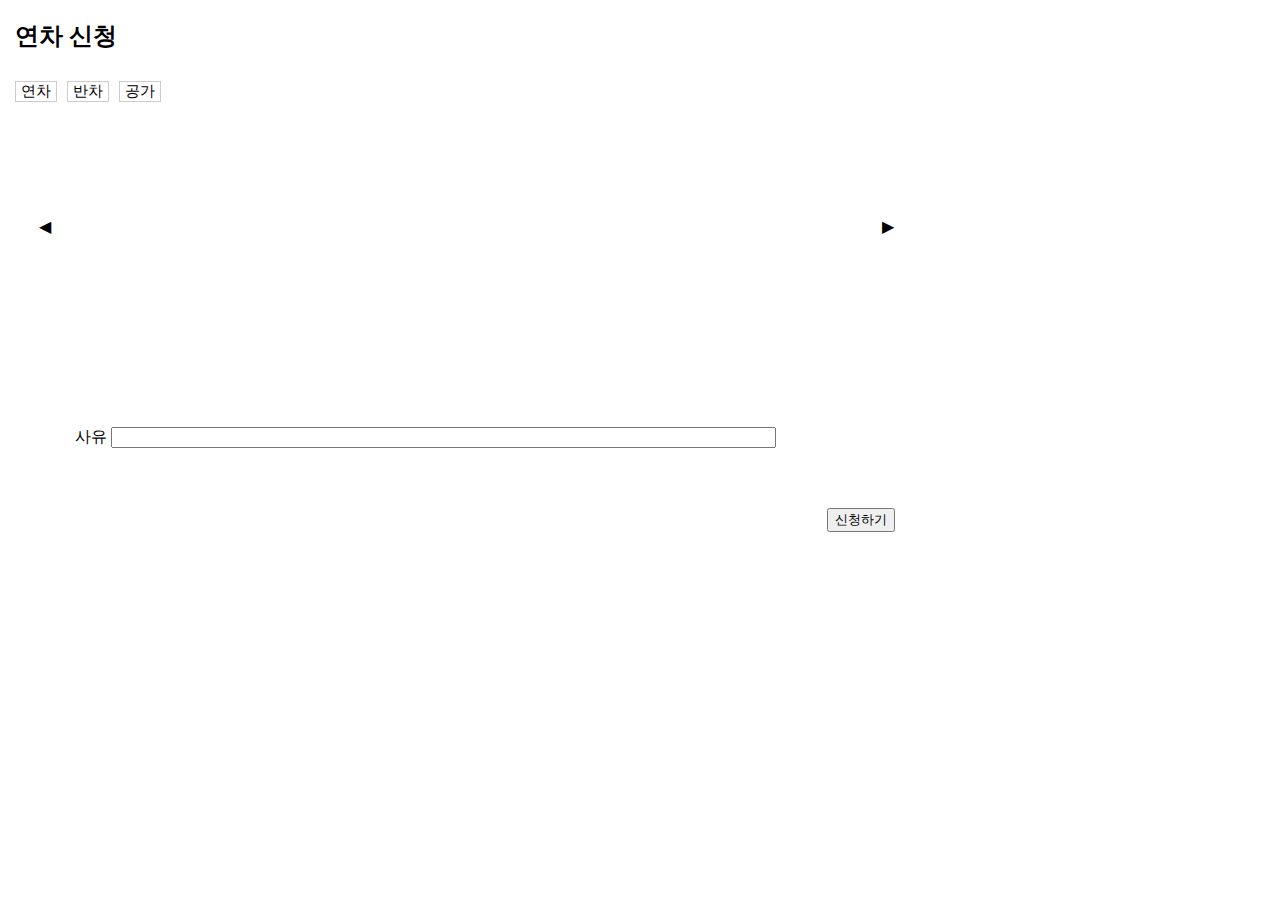
<file: vacation/vaca_main.htm>
<!DOCTYPE html PUBLIC "-//W3C//DTD XHTML 1.0 Transitional//EN" "http://www.w3.org/TR/xhtml1/DTD/xhtml1-transitional.dtd">
<html xmlns="http://www.w3.org/1999/xhtml">
<head>
<meta http-equiv="Content-Type" content="text/html; charset=utf-8" />
<title>Untitled Document</title>
<link rel="stylesheet" type="text/css" href="/css/vaca.css" />
<script type="text/javascript" src="/css/cal.js"></script>
</head>
<body>
	<form action="vaca_main.php" method="post">
	<table width="880" border="0" cellpadding="0" cellspacing="0" class="login_text">
		<tr>
			<td align="left" colspan="2"><h2>연차 신청</h2></td><td></td>
		</tr>
		<tr>
			<td colspan="3" height="40" ><div class="check_box" id="type_year" onclick="vac_change('y')">연차</div><div class="check_box" id="type_half" onclick="vac_change('h')">반차</div><div class="check_box" id="type_public" onclick="vac_change('p')">공가</div></td>
		</tr>
		<tr>
			<td height="230" style="line-height:230px"><span style="cursor:pointer" onclick="cal_left()">◀</span></td>
			<td align="center"> <iframe id="vaca_cal" name="vaca_cal" src="vaca_cal.php" style="height:230px;width:680px"></iframe></td>
			<td><span style="cursor:pointer" onclick="cal_right()">▶</span></td>
		</tr>
		<tr>
			<td height="10" colspan="3"></td>
		</tr>
		<tr>
			<td width="60"></td>
			<td height="60" colspan="2" align="left">
				<div style="display:none" id="year_period" class="period_box">
					<div >연차종류 : 연차</div>
					<div style="height:30px;line-height:30px;float:left;width:457px">시작일 <input type="text" id="year_va_start" name="year_va_start"  class="year_text_box" size="10" onclick="change_period('year','0')" readonly/> 종료일 <input type="text" id="year_va_end" name="year_va_end" size="10" class="year_text_box" onclick="change_period('year','1')" readonly/>
					</div>
					<div style="float:left;width:100px"><input type="button" value="삭제" onclick="vac_change('y')" style="margin-left:283px"/></div>
					<div style="clear:both"></div>	
				</div>

				<div style="display:none" id="half_period" class="period_box">
					<div>연차종류 : 반차</div>
					<div style="height:30px;line-height:30px;float:left;width:580px">시작일 <input type="text" id="half_va_start" name="half_va_start" class="year_text_box" size="10" onclick="change_period('half','0')" readonly/> 
					종료일 <input type="text" id="half_va_end" name="half_va_end" size="10" class="year_text_box" onclick="change_period('half','1')" readonly/>
					오전:<input type="radio" id="half_option" name="half_option" value="0" checked="checked"/>오후:<input type="radio" id="half_option" name="half_option" value="1"/>
					</div>
					<div style="float:left;width:100px"><input type="button" value="삭제" onclick="vac_change('h')" style="margin-left:160px"/></div>
					<div style="clear:both;"></div>
				</div>

				<div style="display:none" id="public_period" class="period_box">
					<div>연차종류 : 공가</div>
					<div style="height:30px;line-height:30px;float:left;width:457px">시작일 <input type="text" id="public_va_start" name="public_va_start" class="year_text_box" size="10" onclick="change_period('public','0')" readonly/> 종료일 <input type="text"  name = 'public_va_end'id="public_va_end" size="10" class="year_text_box" onclick="change_period('public','1')" readonly/>
				</div>
				
				<div style="float:left;width:100px"><input type="button" value="삭제" onclick="vac_change('p')" style="margin-left:283px"/></div>
					<div style="clear:both"></div>	
				</div>

			</td>
		</tr>
		<tr>
			<td></td><td colspan="2" align="left">사유 <input type="text" size="80" id="va_reason" name="va_reason" maxlength="300" style="margin-top:15px"/></td>
		</tr>
		<!--<tr>
			<td colspan="2" align="left" height="50">
				연차종류 : <input type="text" id="va_type" name="va_type"  readonly="true" size="5" style="text-align:center;height:20px;line-height:20px"/>		
			</td>
		</tr>
		<tr>
			<td align="left">시작일 <input type="text" id="va_start" style="text-align:center" size="10" /> 종료일 <input type="text" id="va_end" size="10" style="text-align:center"/></td>
		</tr>
		-->
		<tr>
			<td colspan="3" align="right"><input type="submit" value="신청하기" style="margin-top:60px"/></td>
		</tr>
	</table>
	<input type="hidden" id="y_start_year" name="y_start_year" />
	<input type="hidden" id="h_start_year" name="h_start_year" />
	<input type="hidden" id="p_start_year" name="p_start_year" />
	<input type="hidden" id="y_end_year" name="y_end_year" />
	<input type="hidden" id="h_end_year" name="h_end_year" />
	<input type="hidden" id="p_end_year" name="p_end_year" />
	</form>
	
	<input type="hidden" id="date" name="date"/>
	<input type="hidden" id="va_type" name="va_type" />
	<input type="hidden" id="year_in_count" name="year_in_count" value="0" />
	<input type="hidden" id="half_in_count" name="half_in_count" value="0" />
	<input type="hidden" id="public_in_count" name="public_in_count" value="0" />
	<input type="hidden" id="last_day" name="last_day" />
	<input type="hidden" id="page_month" name="page_month" />

</body>
</html>
</file>
<file: css/menu.css>
/* CSS Document */

body{
			font-family:"��������";
			font-size:13px;
}

.under_border{
		border-bottom-color:#CCCCCC;
		border-bottom-width:1px;
		border-bottom-style:solid;
	
}
.linker_button{
		cursor:pointer;
		
}
.linker_button:hover{
		color:#CCCCCC;
}
</file>
<file: css/vaca.css>
/* CSS Document */

	body{
		margin:0px;
		padding:0px;
		text-align:center;
		font-family:"��������"
	}
	.logo{
		text-align:left;
		height:30px;
		width:1280px;
		margin-top:10px;
	}	
	.menu{
		height:100px;
		width:1280px;
		margin-top:5px;
	}
	.main{
		width:900px;
		border-collapse:collapse;
		height:900px;
	}
	.user{
		width:376px;
		border-collapse:collapse;
		border-left-style:ridge;
		border-left-width:1px;

	}
	.bottom{
		height:60px;
		width:1280px;
		border-collapse:collapse;
	}
	iframe{
		border-width:0px;
		width:100%;
		height:100%;
	}
	.login{
		font-size:9px;
		font-family:"��������";
	}
	.login_text{
		margin-left:15px;
	}
	.cal_border{
		text-align:center;
		cursor:pointer;
		width:70px;
		float:left;
		margin-left:10px;
		border-width:1px;
		border-color:#212121;
		border-style:solid;
	}
	.cal_text{
		font-size:12px;
		font-family:"��������";
		width:40px;
		float:left;
		height:70px;
		background-color:#CFD8DC;
		border-left-width:1px;
		border-right-width:1px;
		border-left-style:solid;
		border-right-style:solid;
		border-left-color:#FFFFFF;
		border-right-color:#FFFFFF;
		margin-bottom:5px;
	}
	.href_cal{
		cursor:pointer;
		font-size:12px;
		font-family:"��������";
		width:40px;
		float:left;
		height:70px;
		background-color:#ECEFF1;
		border-left-width:1px;
		border-right-width:1px;
		border-left-style:solid;
		border-right-style:solid;
		border-left-color:#FFFFFF;
		border-right-color:#FFFFFF;
		margin-bottom:5px;
	}
	.href_today{
		background-color:#FFE082;
		cursor:pointer;
		font-size:12px;
		font-family:"��������";
		width:40px;
		float:left;
		height:70px;
		border-left-width:1px;
		border-right-width:1px;
		border-left-style:solid;
		border-right-style:solid;
		border-left-color:#FFFFFF;
		border-right-color:#FFFFFF;
		margin-bottom:5px;
	}
	.period_box{
		display:none;
		margin-bottom:10px;
		padding-bottom:10px;
		border-bottom-color:#CCCCCC;
		border-bottom-width:1px;
		border-bottom-style:solid;
	
	}
	.check_box{
		font-size:15px;
		font-family:"��������";
		width:40px;
		float:left;
		margin-right:10px;
		cursor:pointer;
		border-width:1px;
		border-color:#CCCCCC;
		border-style:solid;
	}
	.year_text_box{
		height:20px;
		line-height:20px;
		text-align:center;
		margin-right:10px;
		cursor:pointer;
		background-color:#FFFFFF;
	}
	.under_border_year{
		height:3px;
		background-color:#EF9A9A;
		margin-top:20px;
		display:none;
	}
	.under_border_half{
		height:3px;
		background-color:#90CAF9;
		margin-top:20px;
		display:none;
	}
	.under_border_public{
		height:3px;
		background-color:#A5D6A7;
		margin-top:20px;
		display:none;
	}
</file>
<file: css/list.css>
/* CSS Document */

body{
			font-family:"��������";
			font-size:13px;
			margin:0px;
			padding:0px;
}

.under_border{
		border-bottom-color:#CCCCCC;
		border-bottom-width:1px;
		border-bottom-style:solid;
	
}

.check_menu{
		float:left;
		width:80px;
		border-width:1px;
		border-color:#eeeeee;
		border-style:solid;
		border-collapse:collapse;
		height:20px;
		line-height:20px;
}
.check_menu_bottom{
		float:left;
		width:80px;
		border-width:1px;
		border-color:#eeeeee;
		border-style:solid;
		border-collapse:collapse;
		height:30px;
		line-height:30px;
}
.check_null{
		float:left;
		width:40px;
}
.date_span{
		border-width:1px;
		border-color:#000000;
		border-style:solid;
		border-collapse:collapse;
}

.half_title{
		font-size:14px;
				
}
.half_box{
		float:left;
		height:25px;
		line-height:25px;
		margin-right:30px;
}
.value_td{
		padding-left:65px;
}
</file>
<file: Tigra_calendar/tcal.css>
/*
	Stylesheet for Tigra Calendar v5.0
	Product is Public Domain (Free for any kind of applicaiton, customization and derivative works are allowed)
	URL: http://www.softcomplex.com/products/tigra_calendar/
	- all image paths are relative to path of stylesheet
	- the styles below can be moved into the document or in existing stylesheet
*/

/* input box in default state */
.tcalInput {
	width:100px;
	background: url('img/icon_calendar.png') 100% 50% no-repeat;
	padding-right: 20px;
	cursor: pointer;
}

/* additional properties for input boxe in activated state, above still applies unless in conflict */
.tcalActive {
	background-image: url('img/icon_calendar_x.png');
}
/* container of calendar's pop-up */
#tcal {
	position: absolute;
	visibility: hidden;
	z-index: 100;
	width: 160px;
	background-color: white;
	margin-top: 2px;
	padding: 0 2px 2px 2px;
	border: 1px solid silver;

	-moz-box-shadow: 3px 3px 4px silver;
	-webkit-box-shadow: 3px 3px 4px silver;
	box-shadow: 3px 3px 4px silver;
	-ms-filter: "progid:DXImageTransform.Microsoft.Shadow(Strength=4, Direction=135, Color='silver')";
	filter: progid:DXImageTransform.Microsoft.Shadow(Strength=4, Direction=135, Color='silver');
}

/* table containing navigation and current month */
#tcalControls {
	border-collapse: collapse;
	border: 0;
	width: 100%;
}
#tcalControls td {
	border-collapse: collapse;
	border: 0;
	padding: 0;
	width: 16px;
	background-position: 50% 50%;
	background-repeat: no-repeat;
	cursor: pointer;
}
#tcalControls th {
	border-collapse: collapse;
	border: 0;
	padding: 0;
	line-height: 25px;
	font-size: 10px;
	text-align: center;
	font-family: Tahoma, Geneva, sans-serif;
	font-weight: bold;
	white-space: nowrap;
}
#tcalPrevYear { background-image: url('img/prev_year.gif'); }
#tcalPrevMonth { background-image: url('img/prev_mon.gif'); }
#tcalNextMonth { background-image: url('img/next_mon.gif'); }
#tcalNextYear { background-image: url('img/next_year.gif'); }

/* table containing week days header and calendar grid */
#tcalGrid {
	border-collapse: collapse;
	border: 1px solid silver;
	width: 100%;
}
#tcalGrid th {
	border: 1px solid silver;
	border-collapse: collapse;
	padding: 3px 0;
	text-align: center;
	font-family: Tahoma, Geneva, sans-serif;
	font-size: 10px;
	background-color: gray;
	color: white;
}
#tcalGrid td {
	border: 0;
	border-collapse: collapse;
	padding: 2px 0;
	text-align: center;
	font-family: Tahoma, Geneva, sans-serif;
	width: 14%;
	font-size: 11px;
	cursor: pointer;
}
#tcalGrid td.tcalOtherMonth { color: silver; }
#tcalGrid td.tcalWeekendSun { color:#E85127; }
#tcalGrid td.tcalWeekendSat { color:#5EADE6; }
#tcalGrid td.tcalToday { border: 1px solid red; }
#tcalGrid td.tcalSelected { background-color: #FFB3BE; }
</file>
